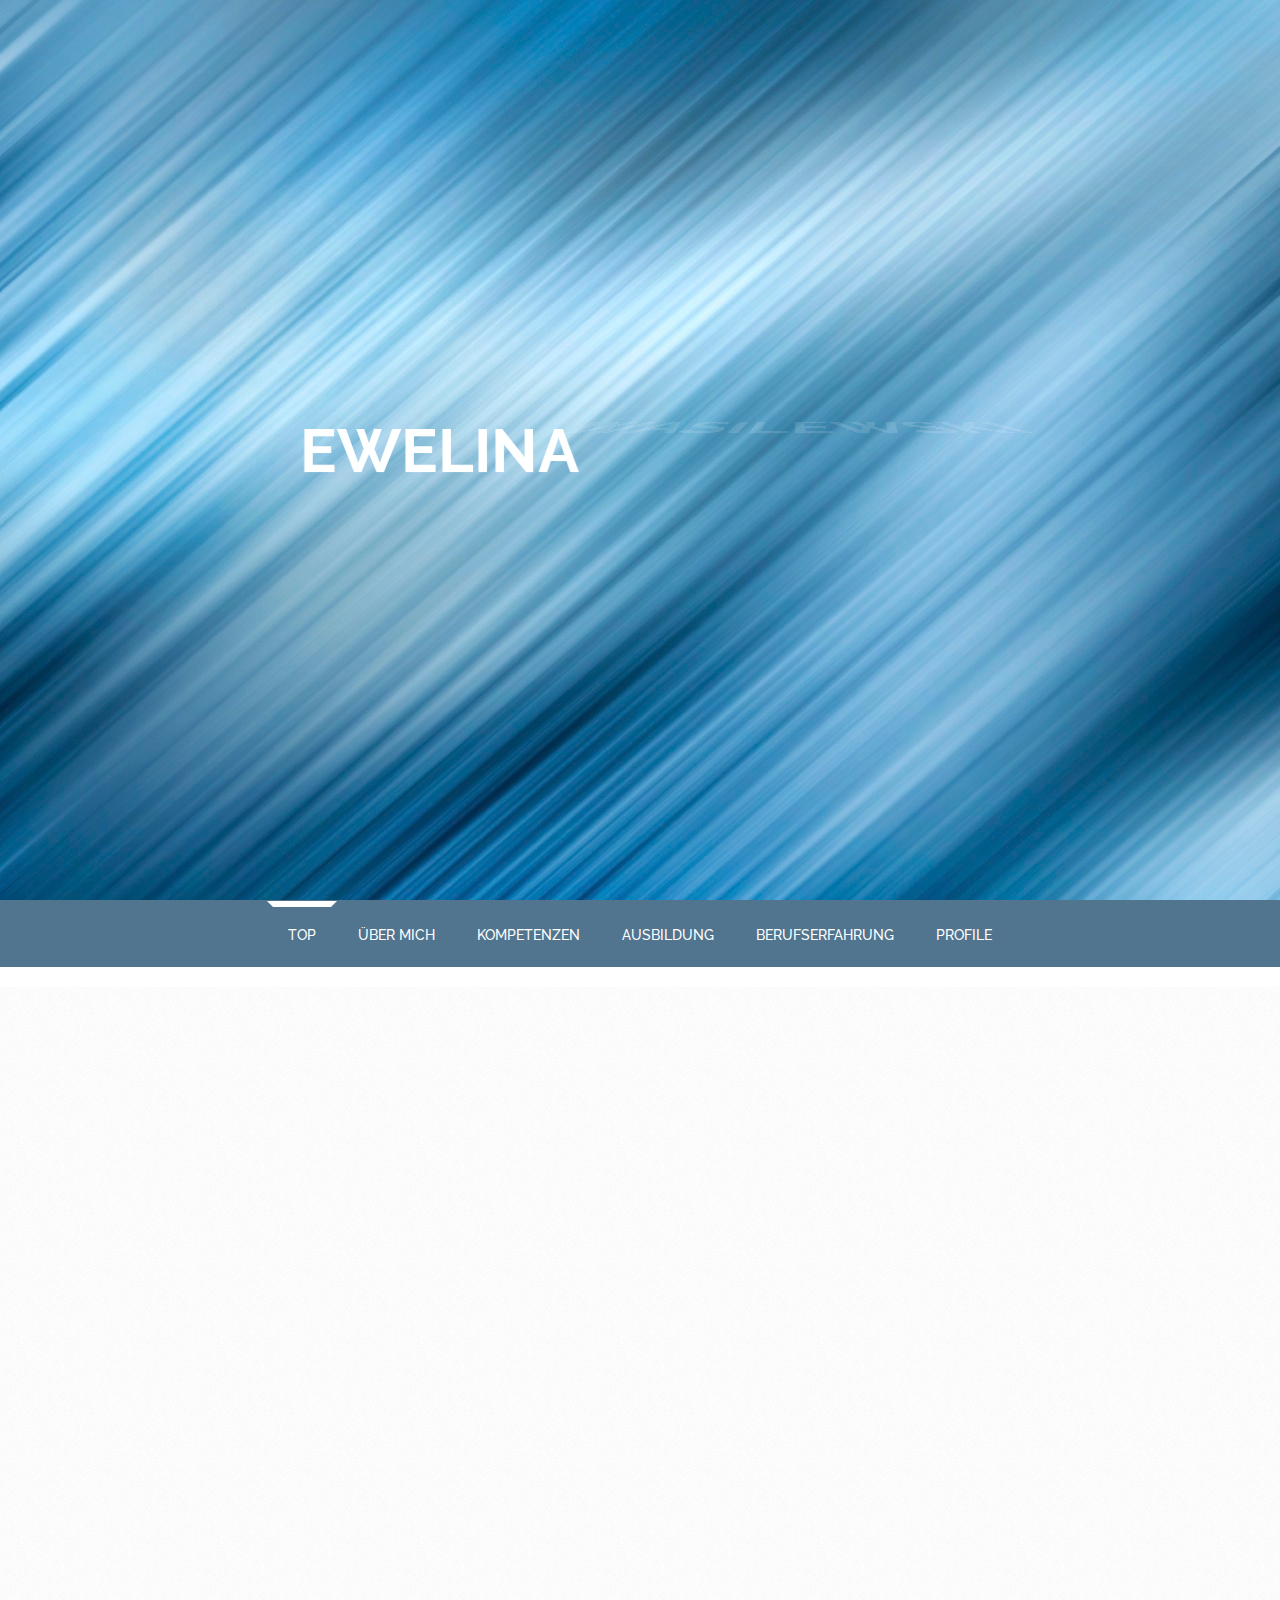
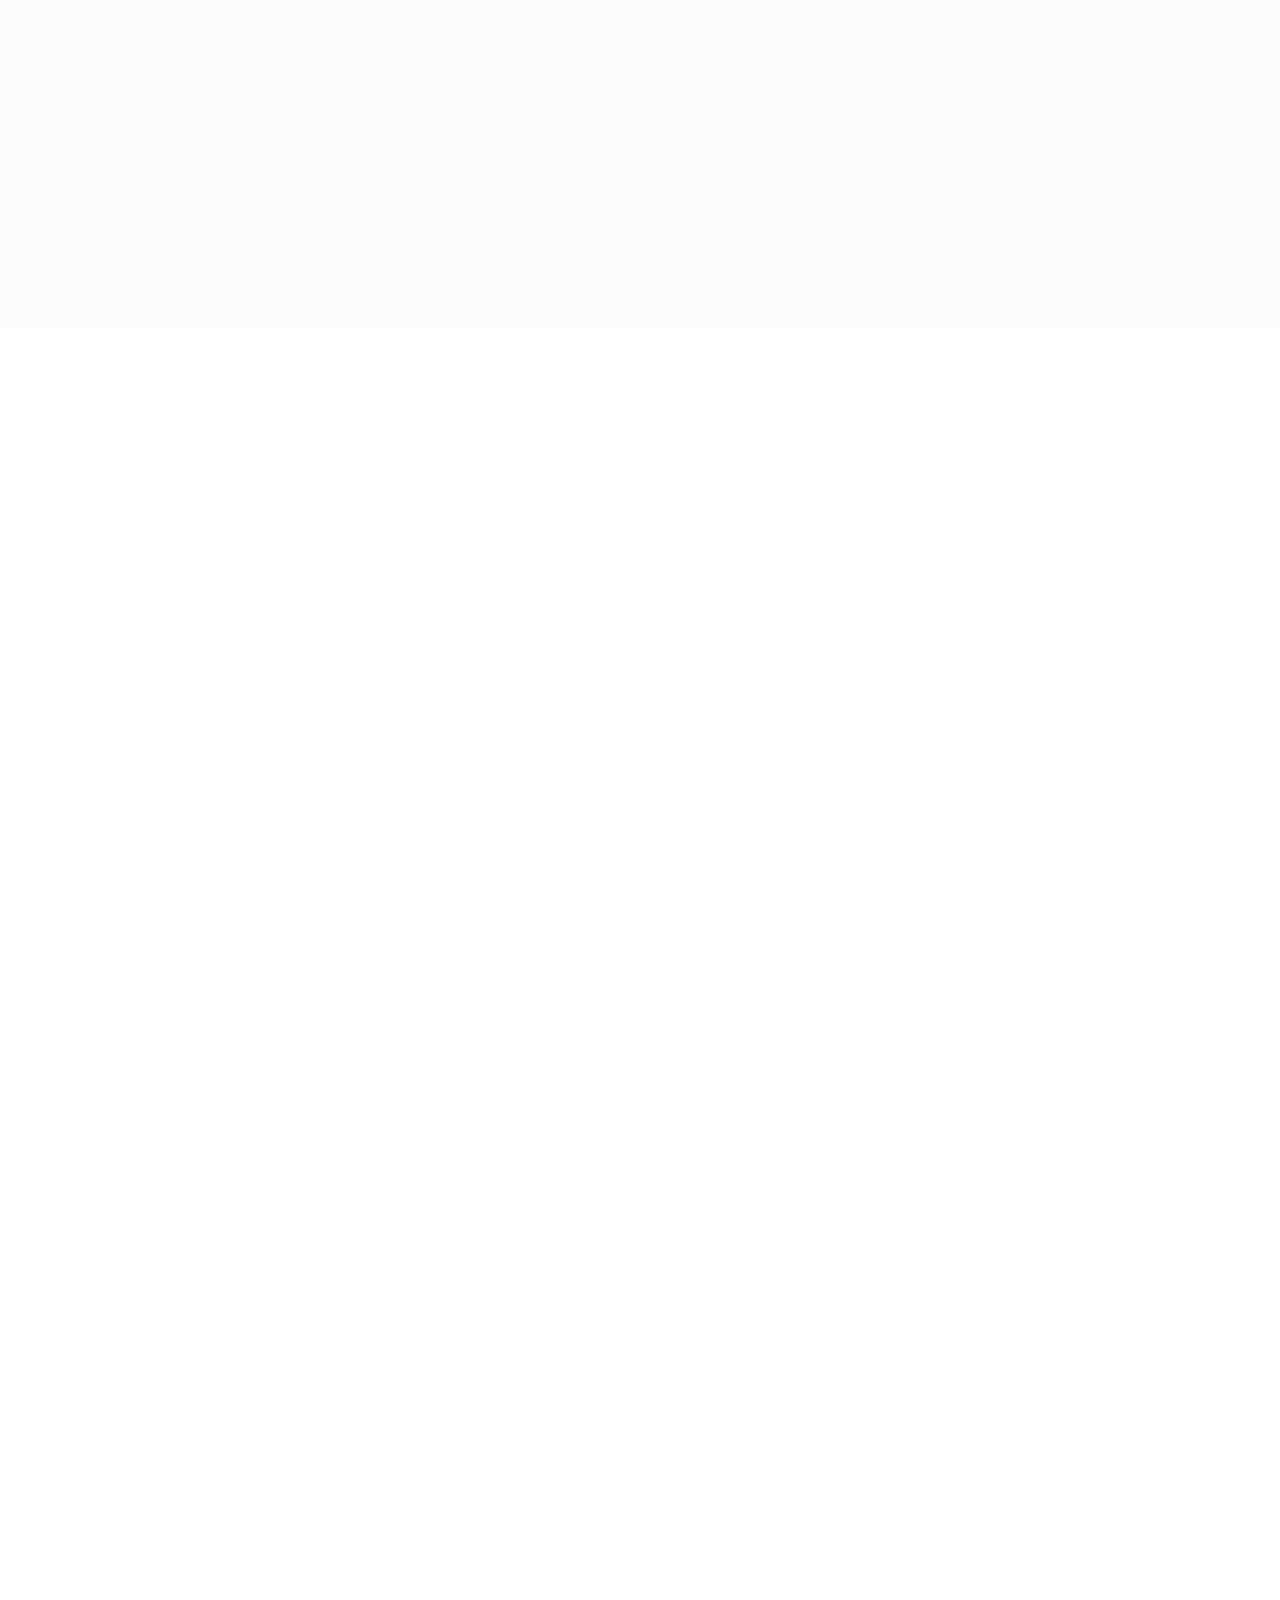
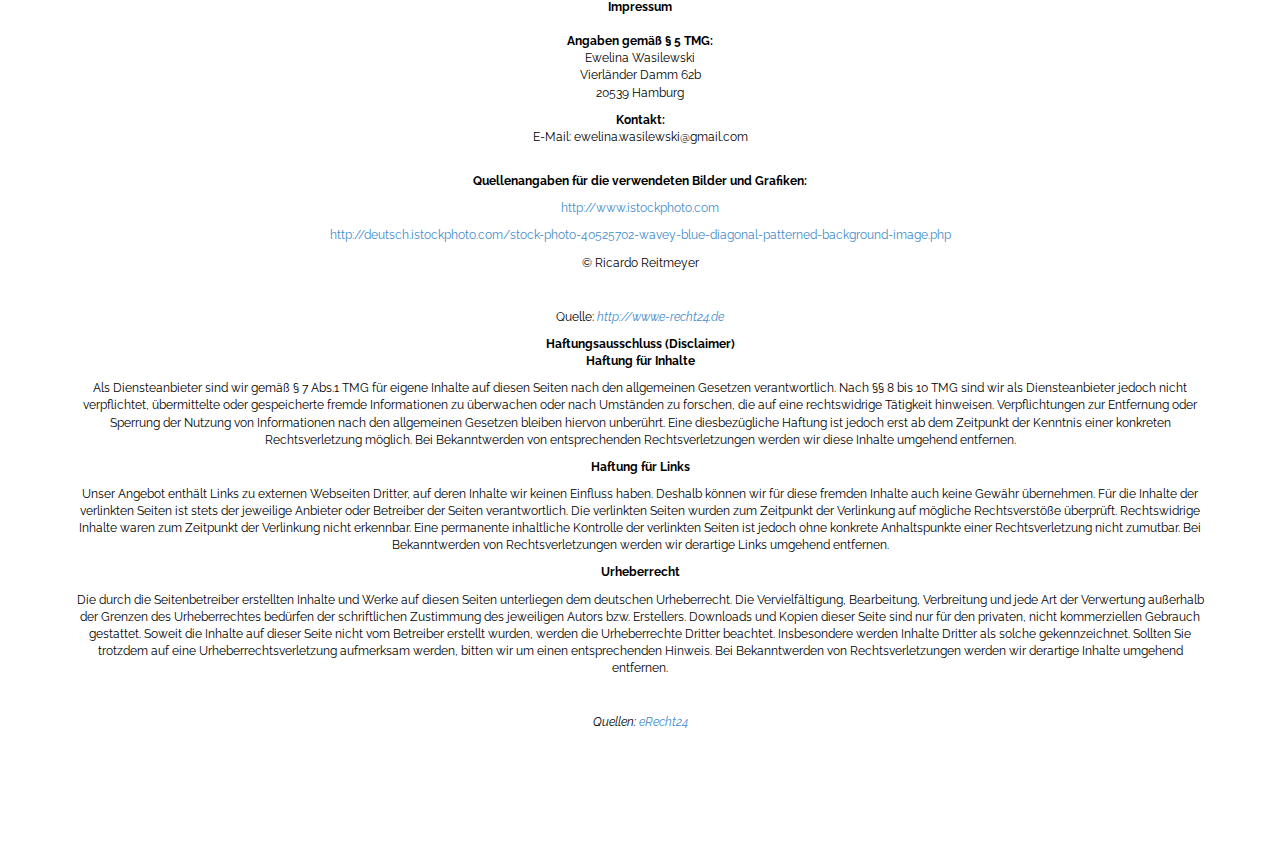
<file: index.html>
<!DOCTYPE html>
<html lang="en">
    <head>
        <meta charset="utf-8">
        <meta name="viewport" content="width=device-width, initial-scale=1.0, maximum-scale=1.0, user-scalable=0" />
        <meta name="description" content="">
        <meta name="author" content="">
        <link rel="shortcut icon" href="img/ico/favicon.ico">
        <title>Ewelina Wasilewski</title>
        <!-- ALL STYLESHEETS -->
        <link href="css/all-stylesheet.css" rel="stylesheet">
        <!-- ALL COLORED STYLESHEETS -->
        <link rel="alternate stylesheet" type="text/css" href="css/colors/default.css" title="default">
        <link rel="alternate stylesheet" type="text/css" href="css/colors/blue.css" title="blue">
        <link rel="alternate stylesheet" type="text/css" href="css/colors/green.css" title="green">
        <link rel="alternate stylesheet" type="text/css" href="css/colors/red.css" title="red">
        <link rel="alternate stylesheet" type="text/css" href="css/colors/orange.css" title="orange">
        <link rel="alternate stylesheet" type="text/css" href="css/colors/yellow.css" title="yellow">
        <link rel="alternate stylesheet" type="text/css" href="css/colors/greyish-blue.css" title="greyish-blue">
        <link rel="alternate stylesheet" type="text/css" href="css/colors/purple.css" title="purple">
        <link rel="alternate stylesheet" type="text/css" href="css/colors/grey.css" title="grey">
        <link rel="alternate stylesheet" type="text/css" href="css/colors/mehroon.css" title="mehroon">
        <!-- Just for debugging purposes. Don't actually copy this line! -->
        <!--[if lt IE 9]>
        <script src="../../assets/js/ie8-responsive-file-warning.js"></script>
        <![endif]-->
        <!-- HTML5 shim and Respond.js IE8 support of HTML5 elements and media queries -->
        <!--[if lt IE 9]>
        <script src="https://oss.maxcdn.com/libs/html5shiv/3.7.0/html5shiv.js"></script>
        <script src="https://oss.maxcdn.com/libs/respond.js/1.4.2/respond.min.js"></script>
        <![endif]-->
    </head>
    <body>
    <!-- PRELOADER STARTS
        ========================================================================= -->
    <div id="preloader">
        <div class="preloader">
            <div class="cube1"></div>
            <div class="cube2"></div>
        </div>
    </div>
    <!-- PRELOADER Ends
        ========================================================================= -->
    <!-- SLIDER STARTS
        ========================================================================= -->
    <section id="slider" class="slider-bg-static">
    <div class="tp-banner-container">
    <div class="tp-banner" >
    <ul>
    <!-- SLIDE NR. 1-->
    <li data-transition="fade" data-slotamount="5" data-masterspeed="700">
        <!-- MAIN IMAGE -->
        <img src="img/slider/transparent.png"  alt="slidebg1" data-bgfit="cover" data-bgposition="left top" data-bgrepeat="no-repeat">
        <!-- LAYER NR. 1 -->
        <div class="tp-caption very_large_text customin customout"
             data-x="245"
             data-y="220"
             data-customin="x:0;y:0;z:0;rotationX:90;rotationY:0;rotationZ:0;scaleX:1;scaleY:1;skewX:0;skewY:0;opacity:0;transformPerspective:200;transformOrigin:50% 0%;"
             data-customout="x:0;y:0;z:0;rotationX:0;rotationY:0;rotationZ:0;scaleX:0.75;scaleY:0.75;skewX:0;skewY:0;opacity:0;transformPerspective:600;transformOrigin:50% 50%;"
             data-speed="600"
             data-start="500"
             data-easing="Back.easeOut"
             data-endspeed="300"
             data-endeasing="Power1.easeIn"
             style="z-index: 2">EWELINA</div>
        <!-- LAYER NR. 2 -->
        <div class="tp-caption very_large_text customin customout"
             data-x="545"
             data-y="220"
             data-customin="x:0;y:0;z:0;rotationX:90;rotationY:0;rotationZ:0;scaleX:1;scaleY:1;skewX:0;skewY:0;opacity:0;transformPerspective:200;transformOrigin:50% 0%;"
             data-customout="x:0;y:0;z:0;rotationX:0;rotationY:0;rotationZ:0;scaleX:0.75;scaleY:0.75;skewX:0;skewY:0;opacity:0;transformPerspective:600;transformOrigin:50% 50%;"
             data-speed="600"
             data-start="700"
             data-easing="Back.easeOut"
             data-endspeed="300"
             data-endeasing="Power1.easeIn"
             style="z-index: 3">WASILEWSKI</div>
        <!-- LAYER NR. 3 -->
        <div class="tp-caption medium_text sft customout"
             data-x="555"
             data-y="283"
             data-customout="x:0;y:0;z:0;rotationX:0;rotationY:0;rotationZ:0;scaleX:0.75;scaleY:0.75;skewX:0;skewY:0;opacity:0;transformPerspective:600;transformOrigin:50% 50%;"
             data-speed="600"
             data-start="1000"
             data-easing="Power4.easeOut"
             data-endspeed="300"
             data-endeasing="Power1.easeIn"
             data-captionhidden="off"
             style="z-index: 4">SOFTWAREENTWICKLERIN</div>
        <!-- LAYER NR. 4 -->
        <div class="tp-caption skewfromleftshort customout slider-buttons"
             data-x="470"
             data-y="435"
             data-customout="x:0;y:0;z:0;rotationX:0;rotationY:0;rotationZ:0;scaleX:0.75;scaleY:0.75;skewX:0;skewY:0;opacity:0;transformPerspective:600;transformOrigin:50% 50%;"
             data-speed="600"
             data-start="1090"
             data-easing="Back.easeOut"
             data-endspeed="500"
             data-endeasing="Power4.easeIn"
             data-captionhidden="on"
             style="z-index: 8"><a href="#about" class="btn1"><i class="fa fa-briefcase"></i> Über mich</a> </div>
    </li>
    </ul>
    </div>
    </div>
    </section>
    <!-- /. SLIDER ENDS -->
    <!-- NAVIGATION STARTS
        ========================================================================= -->
        <section id="navigation">
            <div class="navbar navbar-inverse" role="navigation">
                <div class="container">
                    <div class="navbar-header">
                        <button type="button" class="navbar-toggle" data-toggle="collapse" data-target=".navbar-collapse"> <span class="sr-only">Toggle navigation</span> <span class="icon-bar"></span> <span class="icon-bar"></span> <span class="icon-bar"></span> </button>
                    </div>
                    <div class="collapse navbar-collapse">
                        <ul class="nav navbar-nav pull-right">
                            <li class="current"><a href="#slider" data-toggle="collapse" data-target=".navbar-collapse">TOP</a></li>
                            <li><a href="#about" data-toggle="collapse" data-target=".navbar-collapse">ÜBER MICH</a></li>
                            <li><a href="#process" data-toggle="collapse" data-target=".navbar-collapse">KOMPETENZEN</a></li>
                            <li><a href="#education" data-toggle="collapse" data-target=".navbar-collapse">AUSBILDUNG</a></li>
                            <li><a href="#work-experience" data-toggle="collapse" data-target=".navbar-collapse">BERUFSERFAHRUNG</a></li>
                            <li><a href="#social-media" data-toggle="collapse" data-target=".navbar-collapse">PROFILE</a></li>
                        </ul>
                    </div>
                    <!--/.nav-collapse -->
                </div>
            </div>
        </section>
        <!-- /.NAVIGATION -->
        <!-- ABOUT US STARTS
            ========================================================================= -->
        <section id="about">
            <div class="container">
                <!-- Header Starts -->
                <div class="row">
                    <div class="col-md-8 col-md-offset-2 section-heading">
                        <div class="heading animated" data-animation="fadeInUp" data-animation-delay="1100">Über mich</div>
                        <h1 class="icon-line animated" data-animation="fadeInUp" data-animation-delay="700"><i class="fa fa-briefcase"></i></h1>
                        <div class="description animated" data-animation="fadeIn" data-animation-delay="1200">Willkommen auf meiner Webpräsenz! <br><br> Ich habe vor Kurzem das Studium an der Universität Hamburg abgeschlossen und stelle mich gerne neuen Herausforderungen.</div>
                    </div>
                </div>
                <!-- Header Ends -->
                <!-- Row 1 Starts -->
                <div class="row">
                    <!-- Left Column Starts -->
                    <div class="col-md-3 personal-info col-left animated" data-animation="fadeInRight" data-animation-delay="1700">
                        <div class="line1"></div>
                    </div>
                    <!-- Left Column Ends -->
                    <!-- Middle Column Starts -->
                    <div class="col-md-6">
                        <div class="col-md-8 col-md-offset-2 animated" data-animation="fadeInUp" data-animation-delay="900">
                            <div class="pic owl-carousel" id="my-pic-carousel">
                                <div><img src="img/about/1.jpg" class="img-responsive" alt=""></div>
                            </div>
                        </div>
                    </div>
                    <!-- Middle Column Ends -->
                    <!-- Right Column Starts -->
                    <div class="col-md-3 personal-info col-right animated" data-animation="fadeInLeft" data-animation-delay="1000">
                        <div class="line1"></div>
                    </div>
                    <!-- Right Column Ends -->
                </div>
                <!-- Row 1 Ends -->
                <!-- Row 2 Starts -->
                <div class="row">
                    <div class="col-md-6 col-md-offset-3 animated" data-animation="fadeInUp" data-animation-delay="1000">
                        <div class="intro">"Perfection is achieved not when there is nothing more to add, but when there is nothing left to take away." (Antoine de Saint-Exupéry)</div>
                    </div>
                </div>
            </div>
        </section>
        <!-- /.ABOUT
            ========================================================================= -->
        <!-- PROCESS STARTS
           ========================================================================= -->
        <section id="process" data-speed="10" data-type="background">
            <div class="container">
                <!-- Header Starts -->
                <div class="row">
                    <div class="col-md-8 col-md-offset-2 section-heading">
                        <div class="heading animated" data-animation="fadeInUp" data-animation-delay="100">KOMPETENZEN</div>
                        <h1 class="icon-line animated" data-animation="fadeInUp" data-animation-delay="300"><i class="fa fa-cogs"></i></h1>
                    </div>
                </div>
                <!-- Header Ends -->
                <!-- Processes Starts -->
                <div class="row animated" data-animation="fadeInUp" data-animation-delay="900">
                    <!-- Process 1 -->
                    <div class="col-xs-6 col-sm-4 col-md-2">
                        <div class="items"><br>
                            JAVA
                        </div>
                    </div>
                    <!-- Process 2 -->
                    <div class="col-xs-6 col-sm-4 col-md-2">
                        <div class="items"><br>
                            SCALA
                        </div>
                    </div>
                    <!-- Process 3 -->
                    <div class="col-xs-6 col-sm-4 col-md-2">
                        <div class="items"><br>
                            SQL
                        </div>
                    </div>
                    <!-- Process 4 -->
                    <div class="col-xs-6 col-sm-4 col-md-2">
                        <div class="items"><br>
                            SPRING
                        </div>
                    </div>
                    <!-- Process 5 -->
                    <div class="col-xs-6 col-sm-4 col-md-2">
                        <div class="items">
                            DESIGN PATTERNS
                        </div>
                    </div>
                    <!-- Process 6 -->
                    <div class="col-xs-6 col-sm-4 col-md-2">
                        <div class="items"><br>
                            REST
                        </div>
                    </div>
                    <!-- Process 7 -->
                    <div class="col-xs-6 col-sm-4 col-md-2">
                        <div class="items"><br>
                            USABILITY
                        </div>
                    </div>
                    <!-- Process 8 -->
                    <div class="col-xs-6 col-sm-4 col-md-2">
                        <div class="items"><br>
                            HTML
                        </div>
                    </div>
                    <!-- Process 9 -->
                    <div class="col-xs-6 col-sm-4 col-md-2">
                        <div class="items"><br>
                            CSS
                        </div>
                    </div>
                    <!-- Process 10 -->
                    <div class="col-xs-6 col-sm-4 col-md-2">
                        <div class="items"><br>
                            GIT
                        </div>
                    </div>
                    <!-- Process 11 -->
                    <div class="col-xs-6 col-sm-4 col-md-2">
                        <div class="items"><br>
                            INTELIIJ
                        </div>
                    </div>
                    <!-- Process 12 -->
                    <div class="col-xs-6 col-sm-4 col-md-2">
                        <div class="items"><br>
                            MAC OSX
                        </div>
                    </div>
                </div>
                <!-- Processes Ends -->
            </div>
        </section>
        <!-- /.PROCESS -->
        <!-- .EDUCATION -->
        <section id="education">
            <div class="container">
                <!-- Header Starts -->
                <div class="row">
                    <div class="col-md-8 col-md-offset-2 section-heading">
                        <div class="heading animated" data-animation="fadeInUp" data-animation-delay="100">AUSBILDUNG</div>
                        <h1 class="icon-line animated" data-animation="fadeInUp" data-animation-delay="300"><i class="fa fa-book"></i></h1>
                        <!--<div class="description animated" data-animation="fadeIn" data-animation-delay="1200"></div>-->
                    </div>
                </div>
                <!-- Header Ends -->
                <!-- Education Timeline Starts -->
                <div class="education-timeline animated" data-animation="fadeInUp" data-animation-delay="1000">
                    <!-- Row 1 Starts -->
                    <div class="row education">
                        <div class="col-md-6 col-xs-6">
                            <div class="divider"><i class="fa fa-book"></i></div>
                            <div class="col-left">
                                <div class="programe">Studium an der Universität Hamburg</div>
                                <div class="university">Bachelor Informatik</div>
                            </div>
                        </div>
                        <div class="col-md-6 col-xs-6">
                            <div class="col-right">
                                <div class="duration">09/2010 - heute</div>
                                <!--<div class="description"></div>-->
                            </div>
                        </div>
                    </div>
                    <!-- Row 1 Ends -->
                    <!-- Row 2 Starts -->
                    <div class="row education">
                        <div class="col-md-6 col-xs-6">
                            <div class="divider"><i class="fa fa-book"></i></div>
                            <div class="col-left">
                                <div class="duration">02/2008 - 06/2010</div>
                            </div>
                        </div>
                        <div class="col-md-6 col-xs-6">
                            <div class="col-right">
                                <div class="programe">Ausbildung als Fachinformatikerin Anwendungsentwicklung</div>
                                <div class="university">Beratungsgesellschaft für Informationstechnologie mbH, Hamburg</div>
                            </div>
                        </div>
                    </div>
                    <!-- Row 2 Ends -->
                </div>
                <!-- Education Timeline Ends -->
                <hr>
            </div>
        </section>
        <!-- /.EDUCATION -->
        <!-- WORK EXPERIENCE STARTS
            ========================================================================= -->
        <section id="work-experience">
            <div class="container">
                <!-- Header Starts -->
                <div class="row">
                    <div class="col-md-8 col-md-offset-2 section-heading">
                        <div class="heading animated" data-animation="fadeInUp" data-animation-delay="100">BERUFSERFAHRUNG</div>
                        <h1 class="icon-line animated" data-animation="fadeInUp" data-animation-delay="300"><i class="fa fa-tags"></i></h1>
                        <!--<div class="description animated" data-animation="fadeIn" data-animation-delay="1200"></div>-->
                    </div>
                </div>
                <!-- Header Ends -->
                <!-- Education Timeline Starts -->
                <div class="work-experience-timeline animated" data-animation="fadeInUp" data-animation-delay="1000">
                    <!-- Row 1 Starts -->
                    <div class="row">
                        <!-- Left Column Starts -->
                        <div class="col-md-6 col-xs-6">
                          <div class="col-left">
                                <div class="arrow"></div>
                                <div class="company-name">Auszubildende</div>
                            	<div class="designation">Anwendungsentwicklung, BFI Gruppe</div>
                                <div class="duration">02/2008 - 06/2010</div>
                            </div>
                        </div>
                        <!-- Left Column Ends -->
                        <!-- Right Column Starts -->
                        <div class="col-md-6 col-xs-6">
                            <div class="col-right">
                                <div class="arrow"></div>
                                <div class="company-name">Entwickler/Gründer</div>
                                <div class="designation">Webentwicklung, E. Wasilewski + R. Moszczynski GbR</div>
                                <div class="duration">07/2010 - 12/2012</div>
                              <!--  <div class="description"></div>-->
                              <!--  <div class="url"><a href="#">www.graphicriver.com</a></div>-->
                            </div>
                        </div>
                        <!-- Right Column Starts -->
                    </div>
                    <!-- Row 2 Ends -->
                </div>
                <!-- Education Timeline Ends -->
                <hr>
            </div>
        </section>
        <!-- /.WORK EXPERIENCE -->
        <!-- SOCIAL MEDIA STARTS
    ========================================================================= -->
        <section id="social-media">
            <div class="container">
                <!-- Header Starts -->
                <div class="row">
                    <div class="col-md-8 col-md-offset-2 section-heading">
                        <div class="heading animated" data-animation="fadeInUp" data-animation-delay="100">PROFILE</div>
                        <h1 class="icon-line animated" data-animation="fadeInUp" data-animation-delay="300"><i class="fa fa-comments"></i></h1>
                        <div class="description animated" data-animation="fadeIn" data-animation-delay="600">Hier finden Sie meine Profile und Projekte.</div>
                    </div>
                </div>
                <!-- Header Ends -->
                <!-- Social Icons Starts -->
                <div class="row animated" data-animation="fadeInUp" data-animation-delay="1000">
                    <div class="col-md-12 social-icons">
                        <ul>
                           <!-- <li><a href="#"><i class="fa fa-facebook"></i></a></li>
                            <li><a href="#"><i class="fa fa-twitter"></i></a></li>
                            <li><a href="#"><i class="fa fa-pinterest"></i></a></li>
                            <li><a href="#"><i class="fa fa-linkedin"></i></a></li> -->
                            <li><a href="https://www.xing.com/profile/Ewelina_Wasilewski" target="blank" rel="nofollow"><i class="fa fa-xing"></i></a></li>
                            <li><a href="https://github.com/ewasilewski" target="blank" rel="nofollow"><i class="fa fa-github"></i></a></li>
                            <li><a href="http://www.google.com/+EwelinaWasilewski" target="blank" rel="nofollow"><i class="fa fa-google-plus"></i></a></li>
                            <li><a href="https://speakerdeck.com/ewasilewski" target="blank" rel="nofollow"><i class="fa fa-bar-chart-o"></i></a></li>
                            <li><a href="mailto:ewelina.wasilewski@gmail.com" target="blank" rel="nofollow"><i class="fa fa-envelope"></i></a></li>
                        </ul>
                    </div>
                </div>
                <!-- Social Icons Ends -->
            </div>
        </section>
        <!-- /.SOCIAL MEDIA -->
        <!-- .IMPRESSUM -->
        <section id="social-media">
            <div class="container">
                  <div style="text-align: center; font-size:12px;"><b>Impressum</b><br><br>
                      <b>Angaben gemäß § 5 TMG:</b>
                      <p>Ewelina Wasilewski<br />
                          Vierländer Damm 62b<br />
                          20539 Hamburg
                      </p>
                      <b>Kontakt:</b><br><p>
                         E-Mail: ewelina.wasilewski@gmail.com<p><br>

                      <b>Quellenangaben für die verwendeten Bilder und Grafiken:</b>
                      <p><a href="http://www.istockphoto.com" target="_blank" rel="nofollow">http://www.istockphoto.com</a></p>
                      <p>
                          <a href="http://deutsch.istockphoto.com/stock-photo-40525702-wavey-blue-diagonal-patterned-background-image.php" target="_blank" rel="nofollow">http://deutsch.istockphoto.com/stock-photo-40525702-wavey-blue-diagonal-patterned-background-image.php</a></p>
                      <p>
                          © Ricardo Reitmeyer</p>
                      <p> </p>
                      <p>Quelle: <em><a rel="nofollow" href="http://www.e-recht24.de">http://www.e-recht24.de</a></em></p>

                      <b>Haftungsausschluss (Disclaimer)</b>
                      <p><b>Haftung für Inhalte</b></p> <p>Als Diensteanbieter sind wir gemäß § 7 Abs.1 TMG für eigene Inhalte auf diesen Seiten nach den allgemeinen Gesetzen verantwortlich. Nach §§ 8 bis 10 TMG sind wir als Diensteanbieter jedoch nicht verpflichtet, übermittelte oder gespeicherte fremde Informationen zu überwachen oder nach Umständen zu forschen, die auf eine rechtswidrige Tätigkeit hinweisen. Verpflichtungen zur Entfernung oder Sperrung der Nutzung von Informationen nach den allgemeinen Gesetzen bleiben hiervon unberührt. Eine diesbezügliche Haftung ist jedoch erst ab dem Zeitpunkt der Kenntnis einer konkreten Rechtsverletzung möglich. Bei Bekanntwerden von entsprechenden Rechtsverletzungen werden wir diese Inhalte umgehend entfernen.</p> <p><strong>Haftung für Links</strong></p> <p>Unser Angebot enthält Links zu externen Webseiten Dritter, auf deren Inhalte wir keinen Einfluss haben. Deshalb können wir für diese fremden Inhalte auch keine Gewähr übernehmen. Für die Inhalte der verlinkten Seiten ist stets der jeweilige Anbieter oder Betreiber der Seiten verantwortlich. Die verlinkten Seiten wurden zum Zeitpunkt der Verlinkung auf mögliche Rechtsverstöße überprüft. Rechtswidrige Inhalte waren zum Zeitpunkt der Verlinkung nicht erkennbar. Eine permanente inhaltliche Kontrolle der verlinkten Seiten ist jedoch ohne konkrete Anhaltspunkte einer Rechtsverletzung nicht zumutbar. Bei Bekanntwerden von Rechtsverletzungen werden wir derartige Links umgehend entfernen.</p> <p><strong>Urheberrecht</strong></p> <p>Die durch die Seitenbetreiber erstellten Inhalte und Werke auf diesen Seiten unterliegen dem deutschen Urheberrecht. Die Vervielfältigung, Bearbeitung, Verbreitung und jede Art der Verwertung außerhalb der Grenzen des Urheberrechtes bedürfen der schriftlichen Zustimmung des jeweiligen Autors bzw. Erstellers. Downloads und Kopien dieser Seite sind nur für den privaten, nicht kommerziellen Gebrauch gestattet. Soweit die Inhalte auf dieser Seite nicht vom Betreiber erstellt wurden, werden die Urheberrechte Dritter beachtet. Insbesondere werden Inhalte Dritter als solche gekennzeichnet. Sollten Sie trotzdem auf eine Urheberrechtsverletzung aufmerksam werden, bitten wir um einen entsprechenden Hinweis. Bei Bekanntwerden von Rechtsverletzungen werden wir derartige Inhalte umgehend entfernen.</p><p> </p>
                      <p><em>Quellen: <a rel="nofollow" href="http://www.e-recht24.de/muster-disclaimer.html" target="_blank">eRecht24</a></em></p>



                      </div>
             </div>
            <!-- Social Icons Ends -->
        </div>
    </section>
    <!-- /.IMPRESSUM -->
        <!-- JAVASCRIPTS STARTS
            ========================================================================= -->
        <!-- Bootstrap -->
        <script src="js/jquery-1.11.0.min.js"></script>
        <script src="js/bootstrap.min.js"></script>

        <!-- Animation -->
        <script type="text/javascript" src="js/animation/jquery.appear.js"></script>
        <!-- AJAX Contact Form -->
        <script type="text/javascript" src="js/contact/contact-form.js"></script>
        <!-- Lightbox -->
        <script src="lightbox/ekko-lightbox.js"></script>
        <!-- Isotope -->
        <script src="js/isotope/jquery.isotope.min.js"></script>
        <script src="js/isotope/custom-isotope.js"></script>
        <!-- Slider Revolution 4.x Scripts -->
        <script type="text/javascript" src="rs-plugin/js/jquery.themepunch.plugins.min.js"></script>
        <script type="text/javascript" src="rs-plugin/js/jquery.themepunch.revolution.js"></script>
        <script>
            var revapi;
            		jQuery(document).ready(function() {

            			   revapi = jQuery('.tp-banner').revolution(
            				{
            					delay:15000,
            					startwidth:1170,
            					startheight:500,
            					hideThumbs:10,
            					fullWidth:"off",
            					fullScreen:"on",
            					fullScreenOffsetContainer: "",
            					hideCaptionAtLimit:400
            				});
            		});	//ready
        </script>
        <!-- Owl Carousel -->
        <script src="owl-carousel/owl-carousel/owl.carousel.js"></script>
        <!-- Custom -->
        <script src="js/custom.js"></script>
        <!-- Parallex -->
        <script src="js/parallex/script.js"></script>
        <!-- ScrollTo -->
        <script src="js/nav/jquery.scrollTo.js"></script>
        <script src="js/nav/jquery.nav.js"></script>
        <!-- Sticky -->
        <script type="text/javascript" src="js/sticky/jquery.sticky.js"></script>
        <!-- Donut Chart -->
        <script type="text/javascript" src="js/progress-bars/jquery.donutchart.js"></script>
        <script>
            $("#donutchart1").donutchart("animate");
            $("#donutchart2").donutchart("animate");
            $("#donutchart3").donutchart("animate");
            $("#donutchart4").donutchart("animate");
            $("#donutchart5").donutchart("animate");
            $("#donutchart6").donutchart("animate");
            $("#donutchart7").donutchart("animate");
            $("#donutchart8").donutchart("animate");
        </script>
        <!-- Retina -->
        <script type="text/javascript" src="js/retina/retina.js"></script>
        <!-- FitVids -->
        <script type="text/javascript" src="js/jquery.fitvids.js"></script>
    </body>
</html>
</file>
<file: css/colors/default.css>
@charset "utf-8";
/* CSS Document */

#preloader {
	background-color: #e4545b;
}
.colored-text {
	color: #e4545b;
}
.tp-banner a.btn1:hover {
	border: 2px solid #e4545b;
	background-color: #e4545b;
}
.tp-banner a.btn2 {
	border: 2px solid #e4545b;
	background-color: #e4545b;
}
.navbar-inverse {
	background-color: #e4545b;
}
.section-heading .heading {
	color: #e4545b;
}
.owl-theme .owl-controls .owl-page span {
	background: #e4545b;
}
.education-timeline .programe {
	color: #e4545b;
}
.education-timeline .education:hover .divider {
	background-color: #e4545b;
}
.education-timeline .education:hover .duration {
	color: #e4545b;
}
#process .items:hover {
	background: #e4545b;
}
.work-experience-timeline .company-name {
	color: #e4545b;
}
.work-experience-timeline .url a{
	color: #e4545b;	
}
.work-experience-timeline .col-left:hover .arrow {
	border-color: transparent #e4545b transparent transparent;
}
.work-experience-timeline .col-right:hover .arrow {
	border-color: transparent transparent transparent #e4545b;
}
.work-experience-timeline .col-right:hover .duration, .work-experience-timeline .col-left:hover .duration {
	color: #e4545b;
}
#services-carousel .items:hover .icon {
	color: #e4545b;
}
#options ul li:hover a, #options ul li a.selected {
	border: 2px solid #e4545b;
	background-color: #e4545b;
}
.overlayzoom span.zoom {
	background: rgb(228, 84, 90); /* RGBa with 0.6 opacity */
	background: rgba(228, 84, 90, 0.7);
}
.portfolio-detail .heading {
	color: #e4545b;
}
.links a {
	color: #e4545b;
}
#video .play a:hover {
	color: #e4545b;
}
#awards-carousel .items:hover .icon {
	color: #e4545b;
}
#testimonials-carousel .items .emp-name {
	color: #e4545b;
}
#contact {
	background-color: #e4545b;
}
#contact .section-heading h1.icon-line i {
	background: #e4545b;
}
#contact .contact-form .form button {
	color: #e4545b;
}
#contact .contact-form .form button:hover {
	background-color: #e4545b;
}
.social-icons ul li {
	background-color: #e4545b;
}
#footer .desc i {
	margin-bottom: 12px;
	color: #e4545b;
}
.link-btn a {
	background-color: #e4545b;
	border: 4px solid #e4545b;
}
.link-btn a:hover {
	border: 4px solid #e4545b;
	color: #e4545b;
}
.link-btn-2 a {
	background-color: #e4545b;
	border: 4px solid #e4545b;
}
.link-btn-2 a:hover {
	border: 4px solid #e4545b;
	color: #e4545b;
}
.scrollup {
	background-color: #e4545b;
}
</file>
<file: css/colors/blue.css>
@charset "utf-8";
/* CSS Document */

#preloader {
	background-color: #3498db;
}
.colored-text {
	color: #3498db;
}
.tp-banner a.btn1:hover {
	border: 2px solid #3498db;
	background-color: #3498db;
}
.tp-banner a.btn2 {
	border: 2px solid #3498db;
	background-color: #3498db;
}
.navbar-inverse {
	background-color: #3498db;
}
.section-heading .heading {
	color: #3498db;
}
.owl-theme .owl-controls .owl-page span {
	background: #3498db;
}
.education-timeline .programe {
	color: #3498db;
}
.education-timeline .education:hover .divider {
	background-color: #3498db;
}
.education-timeline .education:hover .duration {
	color: #3498db;
}
#process .items:hover {
	background: #3498db;
}
.work-experience-timeline .company-name {
	color: #3498db;
}
.work-experience-timeline .url a {
	color: #3498db;
}
.work-experience-timeline .col-left:hover .arrow {
	border-color: transparent #3498db transparent transparent;
}
.work-experience-timeline .col-right:hover .arrow {
	border-color: transparent transparent transparent #3498db;
}
.work-experience-timeline .col-right:hover .duration, .work-experience-timeline .col-left:hover .duration {
	color: #3498db;
}
#services-carousel .items:hover .icon {
	color: #3498db;
}
#options ul li:hover a, #options ul li a.selected {
	border: 2px solid #3498db;
	background-color: #3498db;
}
.overlayzoom span.zoom {
	background: rgb(4, 158, 228); /* RGBa with 0.6 opacity */
	background: rgba(4, 158, 228, 0.7);
}
.portfolio-detail .heading {
	color: #3498db;
}
.links a {
	color: #3498db;
}
#video .play a:hover {
	color: #3498db;
}
#awards-carousel .items:hover .icon {
	color: #3498db;
}
#testimonials-carousel .items .emp-name {
	color: #3498db;
}
#contact {
	background-color: #3498db;
}
#contact .section-heading h1.icon-line i {
	background: #3498db;
}
#contact .contact-form .form button {
	color: #3498db;
}
#contact .contact-form .form button:hover {
	background-color: #3498db;
}
.social-icons ul li {
	background-color: #3498db;
}
#footer .desc i {
	margin-bottom: 12px;
	color: #3498db;
}
.link-btn a {
	background-color: #3498db;
	border: 4px solid #3498db;
}
.link-btn a:hover {
	border: 4px solid #3498db;
	color: #3498db;
}
.link-btn-2 a {
	background-color: #3498db;
	border: 4px solid #3498db;
}
.link-btn-2 a:hover {
	border: 4px solid #3498db;
	color: #3498db;
}
.scrollup {
	background-color: #3498db;
}
</file>
<file: css/colors/green.css>
@charset "utf-8";
/* CSS Document */

#preloader {
	background-color: #9bc638;
}
.colored-text {
	color: #9bc638;
}
.tp-banner a.btn1:hover {
	border: 2px solid #9bc638;
	background-color: #9bc638;
}
.tp-banner a.btn2 {
	border: 2px solid #9bc638;
	background-color: #9bc638;
}
.navbar-inverse {
	background-color: #9bc638;
}
.section-heading .heading {
	color: #9bc638;
}
.owl-theme .owl-controls .owl-page span {
	background: #9bc638;
}
.education-timeline .programe {
	color: #9bc638;
}
.education-timeline .education:hover .divider {
	background-color: #9bc638;
}
.education-timeline .education:hover .duration {
	color: #9bc638;
}
#process .items:hover {
	background: #9bc638;
}
.work-experience-timeline .company-name {
	color: #9bc638;
}
.work-experience-timeline .url a{
	color: #9bc638;	
}
.work-experience-timeline .col-left:hover .arrow {
	border-color: transparent #9bc638 transparent transparent;
}
.work-experience-timeline .col-right:hover .arrow {
	border-color: transparent transparent transparent #9bc638;
}
.work-experience-timeline .col-right:hover .duration, .work-experience-timeline .col-left:hover .duration {
	color: #9bc638;
}
#services-carousel .items:hover .icon {
	color: #9bc638;
}
#options ul li:hover a, #options ul li a.selected {
	border: 2px solid #9bc638;
	background-color: #9bc638;
}
.overlayzoom span.zoom {
	background: rgb(155, 198, 56); /* RGBa with 0.6 opacity */
	background: rgba(155, 198, 56, 0.7);
}
.portfolio-detail .heading {
	color: #9bc638;
}
.links a {
	color: #9bc638;
}
#video .play a:hover {
	color: #9bc638;
}
#awards-carousel .items:hover .icon {
	color: #9bc638;
}
#testimonials-carousel .items .emp-name {
	color: #9bc638;
}
#contact {
	background-color: #9bc638;
}
#contact .section-heading h1.icon-line i {
	background: #9bc638;
}
#contact .contact-form .form button {
	color: #9bc638;
}
#contact .contact-form .form button:hover {
	background-color: #9bc638;
}
.social-icons ul li {
	background-color: #9bc638;
}
#footer .desc i {
	margin-bottom: 12px;
	color: #9bc638;
}
.link-btn a {
	background-color: #9bc638;
	border: 4px solid #9bc638;
}
.link-btn a:hover {
	border: 4px solid #9bc638;
	color: #9bc638;
}
.link-btn-2 a {
	background-color: #9bc638;
	border: 4px solid #9bc638;
}
.link-btn-2 a:hover {
	border: 4px solid #9bc638;
	color: #9bc638;
}
.scrollup {
	background-color: #9bc638;
}
</file>
<file: css/colors/red.css>
@charset "utf-8";
/* CSS Document */

#preloader {
	background-color: #dc2a0b;
}
.colored-text {
	color: #dc2a0b;
}
.tp-banner a.btn1:hover {
	border: 2px solid #dc2a0b;
	background-color: #dc2a0b;
}
.tp-banner a.btn2 {
	border: 2px solid #dc2a0b;
	background-color: #dc2a0b;
}
.navbar-inverse {
	background-color: #dc2a0b;
}
.section-heading .heading {
	color: #dc2a0b;
}
.owl-theme .owl-controls .owl-page span {
	background: #dc2a0b;
}
.education-timeline .programe {
	color: #dc2a0b;
}
.education-timeline .education:hover .divider {
	background-color: #dc2a0b;
}
.education-timeline .education:hover .duration {
	color: #dc2a0b;
}
#process .items:hover {
	background: #dc2a0b;
}
.work-experience-timeline .company-name {
	color: #dc2a0b;
}
.work-experience-timeline .url a{
	color: #dc2a0b;
}
.work-experience-timeline .col-left:hover .arrow {
	border-color: transparent #dc2a0b transparent transparent;
}
.work-experience-timeline .col-right:hover .arrow {
	border-color: transparent transparent transparent #dc2a0b;
}
.work-experience-timeline .col-right:hover .duration, .work-experience-timeline .col-left:hover .duration {
	color: #dc2a0b;
}
#services-carousel .items:hover .icon {
	color: #dc2a0b;
}
#options ul li:hover a, #options ul li a.selected {
	border: 2px solid #dc2a0b;
	background-color: #dc2a0b;
}
.overlayzoom span.zoom {
	background: rgb(220, 41, 11); /* RGBa with 0.6 opacity */
	background: rgba(220, 41, 11, 0.7);
}
.portfolio-detail .heading {
	color: #dc2a0b;
}
.links a {
	color: #dc2a0b;
}
#video .play a:hover {
	color: #dc2a0b;
}
#awards-carousel .items:hover .icon {
	color: #dc2a0b;
}
#testimonials-carousel .items .emp-name {
	color: #dc2a0b;
}
#contact {
	background-color: #dc2a0b;
}
#contact .section-heading h1.icon-line i {
	background: #dc2a0b;
}
#contact .contact-form .form button {
	color: #dc2a0b;
}
#contact .contact-form .form button:hover {
	background-color: #dc2a0b;
}
.social-icons ul li {
	background-color: #dc2a0b;
}
#footer .desc i {
	margin-bottom: 12px;
	color: #dc2a0b;
}
.link-btn a {
	background-color: #dc2a0b;
	border: 4px solid #dc2a0b;
}
.link-btn a:hover {
	border: 4px solid #dc2a0b;
	color: #dc2a0b;
}
.link-btn-2 a {
	background-color: #dc2a0b;
	border: 4px solid #dc2a0b;
}
.link-btn-2 a:hover {
	border: 4px solid #dc2a0b;
	color: #dc2a0b;
}
.scrollup {
	background-color: #dc2a0b;
}
</file>
<file: css/colors/orange.css>
@charset "utf-8";
/* CSS Document */

#preloader {
	background-color: #f86923;
}
.colored-text {
	color: #f86923;
}
.tp-banner a.btn1:hover {
	border: 2px solid #f86923;
	background-color: #f86923;
}
.tp-banner a.btn2 {
	border: 2px solid #f86923;
	background-color: #f86923;
}
.navbar-inverse {
	background-color: #f86923;
}
.section-heading .heading {
	color: #f86923;
}
.owl-theme .owl-controls .owl-page span {
	background: #f86923;
}
.education-timeline .programe {
	color: #f86923;
}
.education-timeline .education:hover .divider {
	background-color: #f86923;
}
.education-timeline .education:hover .duration {
	color: #f86923;
}
#process .items:hover {
	background: #f86923;
}
.work-experience-timeline .company-name {
	color: #f86923;
}
.work-experience-timeline .url a{
	color: #f86923;	
}
.work-experience-timeline .col-left:hover .arrow {
	border-color: transparent #f86923 transparent transparent;
}
.work-experience-timeline .col-right:hover .arrow {
	border-color: transparent transparent transparent #f86923;
}
.work-experience-timeline .col-right:hover .duration, .work-experience-timeline .col-left:hover .duration {
	color: #f86923;
}
#services-carousel .items:hover .icon {
	color: #f86923;
}
#options ul li:hover a, #options ul li a.selected {
	border: 2px solid #f86923;
	background-color: #f86923;
}
.overlayzoom span.zoom {
	background: rgb(248, 105, 35); /* RGBa with 0.6 opacity */
	background: rgba(248, 105, 35, 0.7);
}
.portfolio-detail .heading {
	color: #f86923;
}
.links a {
	color: #f86923;
}
#video .play a:hover {
	color: #f86923;
}
#awards-carousel .items:hover .icon {
	color: #f86923;
}
#testimonials-carousel .items .emp-name {
	color: #f86923;
}
#contact {
	background-color: #f86923;
}
#contact .section-heading h1.icon-line i {
	background: #f86923;
}
#contact .contact-form .form button {
	color: #f86923;
}
#contact .contact-form .form button:hover {
	background-color: #f86923;
}
.social-icons ul li {
	background-color: #f86923;
}
#footer .desc i {
	margin-bottom: 12px;
	color: #f86923;
}
.link-btn a {
	background-color: #f86923;
	border: 4px solid #f86923;
}
.link-btn a:hover {
	border: 4px solid #f86923;
	color: #f86923;
}
.link-btn-2 a {
	background-color: #f86923;
	border: 4px solid #f86923;
}
.link-btn-2 a:hover {
	border: 4px solid #f86923;
	color: #f86923;
}
.scrollup {
	background-color: #f86923;
}
</file>
<file: css/colors/yellow.css>
@charset "utf-8";
/* CSS Document */

#preloader {
	background-color: #f1be03;
}
.colored-text {
	color: #f1be03;
}
.tp-banner a.btn1:hover {
	border: 2px solid #f1be03;
	background-color: #f1be03;
}
.tp-banner a.btn2 {
	border: 2px solid #f1be03;
	background-color: #f1be03;
}
.navbar-inverse {
	background-color: #f1be03;
}
.section-heading .heading {
	color: #f1be03;
}
.owl-theme .owl-controls .owl-page span {
	background: #f1be03;
}
.education-timeline .programe {
	color: #f1be03;
}
.education-timeline .education:hover .divider {
	background-color: #f1be03;
}
.education-timeline .education:hover .duration {
	color: #f1be03;
}
#process .items:hover {
	background: #f1be03;
}
.work-experience-timeline .company-name {
	color: #f1be03;
}
.work-experience-timeline .url a{
	color: #f1be03;	
}
.work-experience-timeline .col-left:hover .arrow {
	border-color: transparent #f1be03 transparent transparent;
}
.work-experience-timeline .col-right:hover .arrow {
	border-color: transparent transparent transparent #f1be03;
}
.work-experience-timeline .col-right:hover .duration, .work-experience-timeline .col-left:hover .duration {
	color: #f1be03;
}
#services-carousel .items:hover .icon {
	color: #f1be03;
}
#options ul li:hover a, #options ul li a.selected {
	border: 2px solid #f1be03;
	background-color: #f1be03;
}
.overlayzoom span.zoom {
	background: rgb(241, 190, 3); /* RGBa with 0.6 opacity */
	background: rgba(241, 190, 3, 0.7);
}
.portfolio-detail .heading {
	color: #f1be03;
}
.links a {
	color: #f1be03;
}
#video .play a:hover {
	color: #f1be03;
}
#awards-carousel .items:hover .icon {
	color: #f1be03;
}
#testimonials-carousel .items .emp-name {
	color: #f1be03;
}
#contact {
	background-color: #f1be03;
}
#contact .section-heading h1.icon-line i {
	background: #f1be03;
}
#contact .contact-form .form button {
	color: #f1be03;
}
#contact .contact-form .form button:hover {
	background-color: #f1be03;
}
.social-icons ul li {
	background-color: #f1be03;
}
#footer .desc i {
	margin-bottom: 12px;
	color: #f1be03;
}
.link-btn a {
	background-color: #f1be03;
	border: 4px solid #f1be03;
}
.link-btn a:hover {
	border: 4px solid #f1be03;
	color: #f1be03;
}
.link-btn-2 a {
	background-color: #f1be03;
	border: 4px solid #f1be03;
}
.link-btn-2 a:hover {
	border: 4px solid #f1be03;
	color: #f1be03;
}
.scrollup {
	background-color: #f1be03;
}
</file>
<file: css/colors/greyish-blue.css>
@charset "utf-8";
/* CSS Document */

#preloader {
	background-color: #51758f;
}
.colored-text {
	color: #51758f;
}
.tp-banner a.btn1:hover {
	border: 2px solid #51758f;
	background-color: #51758f;
}
.tp-banner a.btn2 {
	border: 2px solid #51758f;
	background-color: #51758f;
}
.navbar-inverse {
	background-color: #51758f;
}
.section-heading .heading {
	color: #51758f;
}
.owl-theme .owl-controls .owl-page span {
	background: #51758f;
}
.education-timeline .programe {
	color: #51758f;
}
.education-timeline .education:hover .divider {
	background-color: #51758f;
}
.education-timeline .education:hover .duration {
	color: #51758f;
}
#process .items:hover {
	background: #51758f;
}
.work-experience-timeline .company-name {
	color: #51758f;
}
.work-experience-timeline .url a{
	color: #51758f;	
}
.work-experience-timeline .col-left:hover .arrow {
	border-color: transparent #51758f transparent transparent;
}
.work-experience-timeline .col-right:hover .arrow {
	border-color: transparent transparent transparent #51758f;
}
.work-experience-timeline .col-right:hover .duration, .work-experience-timeline .col-left:hover .duration {
	color: #51758f;
}
#services-carousel .items:hover .icon {
	color: #51758f;
}
#options ul li:hover a, #options ul li a.selected {
	border: 2px solid #51758f;
	background-color: #51758f;
}
.overlayzoom span.zoom {
	background: rgb(81, 117, 143); /* RGBa with 0.6 opacity */
	background: rgba(81, 117, 143, 0.7);
}
.portfolio-detail .heading {
	color: #51758f;
}
.links a {
	color: #51758f;
}
#video .play a:hover {
	color: #51758f;
}
#awards-carousel .items:hover .icon {
	color: #51758f;
}
#testimonials-carousel .items .emp-name {
	color: #51758f;
}
#contact {
	background-color: #51758f;
}
#contact .section-heading h1.icon-line i {
	background: #51758f;
}
#contact .contact-form .form button {
	color: #51758f;
}
#contact .contact-form .form button:hover {
	background-color: #51758f;
}
.social-icons ul li {
	background-color: #51758f;
}
#footer .desc i {
	margin-bottom: 12px;
	color: #51758f;
}
.link-btn a {
	background-color: #51758f;
	border: 4px solid #51758f;
}
.link-btn a:hover {
	border: 4px solid #51758f;
	color: #51758f;
}
.link-btn-2 a {
	background-color: #51758f;
	border: 4px solid #51758f;
}
.link-btn-2 a:hover {
	border: 4px solid #51758f;
	color: #51758f;
}
.scrollup {
	background-color: #51758f;
}
</file>
<file: css/colors/purple.css>
@charset "utf-8";
/* CSS Document */

#preloader {
	background-color: #9b59b6;
}
.colored-text {
	color: #9b59b6;
}
.tp-banner a.btn1:hover {
	border: 2px solid #9b59b6;
	background-color: #9b59b6;
}
.tp-banner a.btn2 {
	border: 2px solid #9b59b6;
	background-color: #9b59b6;
}
.navbar-inverse {
	background-color: #9b59b6;
}
.section-heading .heading {
	color: #9b59b6;
}
.owl-theme .owl-controls .owl-page span {
	background: #9b59b6;
}
.education-timeline .programe {
	color: #9b59b6;
}
.education-timeline .education:hover .divider {
	background-color: #9b59b6;
}
.education-timeline .education:hover .duration {
	color: #9b59b6;
}
#process .items:hover {
	background: #9b59b6;
}
.work-experience-timeline .company-name {
	color: #9b59b6;
}
.work-experience-timeline .url a{
	color: #9b59b6;	
}
.work-experience-timeline .col-left:hover .arrow {
	border-color: transparent #9b59b6 transparent transparent;
}
.work-experience-timeline .col-right:hover .arrow {
	border-color: transparent transparent transparent #9b59b6;
}
.work-experience-timeline .col-right:hover .duration, .work-experience-timeline .col-left:hover .duration {
	color: #9b59b6;
}
#services-carousel .items:hover .icon {
	color: #9b59b6;
}
#options ul li:hover a, #options ul li a.selected {
	border: 2px solid #9b59b6;
	background-color: #9b59b6;
}
.overlayzoom span.zoom {
	background: rgb(155, 89, 182); /* RGBa with 0.6 opacity */
	background: rgba(155, 89, 182, 0.7);
}
.portfolio-detail .heading {
	color: #9b59b6;
}
.links a {
	color: #9b59b6;
}
#video .play a:hover {
	color: #9b59b6;
}
#awards-carousel .items:hover .icon {
	color: #9b59b6;
}
#testimonials-carousel .items .emp-name {
	color: #9b59b6;
}
#contact {
	background-color: #9b59b6;
}
#contact .section-heading h1.icon-line i {
	background: #9b59b6;
}
#contact .contact-form .form button {
	color: #9b59b6;
}
#contact .contact-form .form button:hover {
	background-color: #9b59b6;
}
.social-icons ul li {
	background-color: #9b59b6;
}
#footer .desc i {
	margin-bottom: 12px;
	color: #9b59b6;
}
.link-btn a {
	background-color: #9b59b6;
	border: 4px solid #9b59b6;
}
.link-btn a:hover {
	border: 4px solid #9b59b6;
	color: #9b59b6;
}
.link-btn-2 a {
	background-color: #9b59b6;
	border: 4px solid #9b59b6;
}
.link-btn-2 a:hover {
	border: 4px solid #9b59b6;
	color: #9b59b6;
}
.scrollup {
	background-color: #9b59b6;
}
</file>
<file: css/colors/grey.css>
@charset "utf-8";
/* CSS Document */

#preloader {
	background-color: #7f7f7f;
}
.colored-text {
	color: #7f7f7f;
}
.tp-banner a.btn1:hover {
	border: 2px solid #7f7f7f;
	background-color: #7f7f7f;
}
.tp-banner a.btn2 {
	border: 2px solid #7f7f7f;
	background-color: #7f7f7f;
}
.navbar-inverse {
	background-color: #7f7f7f;
}
.section-heading .heading {
	color: #7f7f7f;
}
.owl-theme .owl-controls .owl-page span {
	background: #7f7f7f;
}
.education-timeline .programe {
	color: #7f7f7f;
}
.education-timeline .education:hover .divider {
	background-color: #7f7f7f;
}
.education-timeline .education:hover .duration {
	color: #7f7f7f;
}
#process .items:hover {
	background: #7f7f7f;
}
.work-experience-timeline .company-name {
	color: #7f7f7f;
}
.work-experience-timeline .url a{
	color: #7f7f7f;	
}
.work-experience-timeline .col-left:hover .arrow {
	border-color: transparent #7f7f7f transparent transparent;
}
.work-experience-timeline .col-right:hover .arrow {
	border-color: transparent transparent transparent #7f7f7f;
}
.work-experience-timeline .col-right:hover .duration, .work-experience-timeline .col-left:hover .duration {
	color: #7f7f7f;
}
#services-carousel .items:hover .icon {
	color: #7f7f7f;
}
#options ul li:hover a, #options ul li a.selected {
	border: 2px solid #7f7f7f;
	background-color: #7f7f7f;
}
.overlayzoom span.zoom {
	background: rgb(127, 127, 127); /* RGBa with 0.6 opacity */
	background: rgba(127, 127, 127, 0.7);
}
.portfolio-detail .heading {
	color: #7f7f7f;
}
.links a {
	color: #7f7f7f;
}
#video .play a:hover {
	color: #7f7f7f;
}
#awards-carousel .items:hover .icon {
	color: #7f7f7f;
}
#testimonials-carousel .items .emp-name {
	color: #7f7f7f;
}
#contact {
	background-color: #7f7f7f;
}
#contact .section-heading h1.icon-line i {
	background: #7f7f7f;
}
#contact .contact-form .form button {
	color: #7f7f7f;
}
#contact .contact-form .form button:hover {
	background-color: #7f7f7f;
}
.social-icons ul li {
	background-color: #7f7f7f;
}
#footer .desc i {
	margin-bottom: 12px;
	color: #7f7f7f;
}
.link-btn a {
	background-color: #7f7f7f;
	border: 4px solid #7f7f7f;
}
.link-btn a:hover {
	border: 4px solid #7f7f7f;
	color: #7f7f7f;
}
.link-btn-2 a {
	background-color: #7f7f7f;
	border: 4px solid #7f7f7f;
}
.link-btn-2 a:hover {
	border: 4px solid #7f7f7f;
	color: #7f7f7f;
}
.scrollup {
	background-color: #7f7f7f;
}
</file>
<file: css/colors/mehroon.css>
@charset "utf-8";
/* CSS Document */

#preloader {
	background-color: #9f0303;
}
.colored-text {
	color: #9f0303;
}
.tp-banner a.btn1:hover {
	border: 2px solid #9f0303;
	background-color: #9f0303;
}
.tp-banner a.btn2 {
	border: 2px solid #9f0303;
	background-color: #9f0303;
}
.navbar-inverse {
	background-color: #9f0303;
}
.section-heading .heading {
	color: #9f0303;
}
.owl-theme .owl-controls .owl-page span {
	background: #9f0303;
}
.education-timeline .programe {
	color: #9f0303;
}
.education-timeline .education:hover .divider {
	background-color: #9f0303;
}
.education-timeline .education:hover .duration {
	color: #9f0303;
}
#process .items:hover {
	background: #9f0303;
}
.work-experience-timeline .company-name {
	color: #9f0303;
}
.work-experience-timeline .url a{
	color: #9f0303;	
}
.work-experience-timeline .col-left:hover .arrow {
	border-color: transparent #9f0303 transparent transparent;
}
.work-experience-timeline .col-right:hover .arrow {
	border-color: transparent transparent transparent #9f0303;
}
.work-experience-timeline .col-right:hover .duration, .work-experience-timeline .col-left:hover .duration {
	color: #9f0303;
}
#services-carousel .items:hover .icon {
	color: #9f0303;
}
#options ul li:hover a, #options ul li a.selected {
	border: 2px solid #9f0303;
	background-color: #9f0303;
}
.overlayzoom span.zoom {
	background: rgb(159, 3, 3); /* RGBa with 0.6 opacity */
	background: rgba(159, 3, 3, 0.7);
}
.portfolio-detail .heading {
	color: #9f0303;
}
.links a {
	color: #9f0303;
}
#video .play a:hover {
	color: #9f0303;
}
#awards-carousel .items:hover .icon {
	color: #9f0303;
}
#testimonials-carousel .items .emp-name {
	color: #9f0303;
}
#contact {
	background-color: #9f0303;
}
#contact .section-heading h1.icon-line i {
	background: #9f0303;
}
#contact .contact-form .form button {
	color: #9f0303;
}
#contact .contact-form .form button:hover {
	background-color: #9f0303;
}
.social-icons ul li {
	background-color: #9f0303;
}
#footer .desc i {
	margin-bottom: 12px;
	color: #9f0303;
}
.link-btn a {
	background-color: #9f0303;
	border: 4px solid #9f0303;
}
.link-btn a:hover {
	border: 4px solid #9f0303;
	color: #9f0303;
}
.link-btn-2 a {
	background-color: #9f0303;
	border: 4px solid #9f0303;
}
.link-btn-2 a:hover {
	border: 4px solid #9f0303;
	color: #9f0303;
}
.scrollup {
	background-color: #9f0303;
}
</file>
<file: css/all-stylesheet.css>
@charset "utf-8";
/* CSS Document */
@import url(http://fonts.googleapis.com/css?family=Raleway:400,100,200,300,500,600,700,800,900);
@import url("bootstrap/bootstrap.min.css");
@import url("animations/animate.min.css");
@import url("../fonts/font-awesome/css/font-awesome.css");
@import url("../fonts/font-awesome/css/font-awesome.min.css");
@import url("../rs-plugin/css/settings.css");
@import url("../rs-plugin/css/KenBurns.css");
@import url("stylesheet.css");
@import url("hide-show.css");
@import url("../owl-carousel/owl-carousel/owl.carousel.css");
@import url("../owl-carousel/owl-carousel/owl.theme.css");
@import url("portfolio/isotope-style.css");
@import url("../lightbox/ekko-lightbox.css");

/* Default Theme is active */
@import url("colors/greyish-blue.css");
</file>
